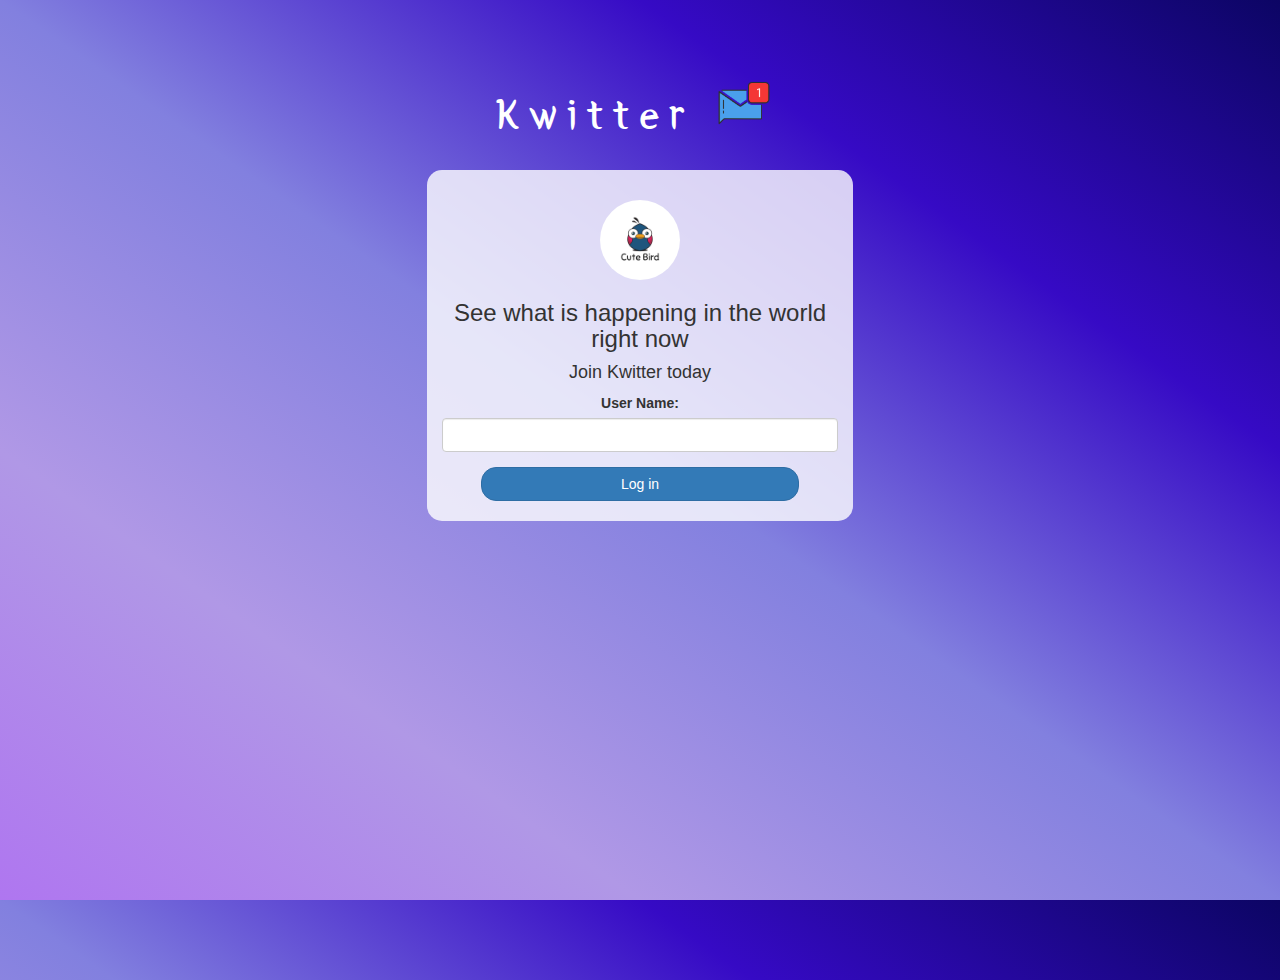
<file: index.html>
<!DOCTYPE html>
<html>
<head>
	<title>Kwitter</title>
<link href="https://fonts.googleapis.com/css?family=Yeon+Sung&display=swap" rel="stylesheet"><meta name="viewport" content="width=device-width, initial-scale=1">

<link rel="stylesheet" href="https://maxcdn.bootstrapcdn.com/bootstrap/3.4.0/css/bootstrap.min.css">
<script src="https://ajax.googleapis.com/ajax/libs/jquery/3.4.1/jquery.min.js"></script>
<script src="https://maxcdn.bootstrapcdn.com/bootstrap/3.4.0/js/bootstrap.min.js"></script>

<link rel="stylesheet" type="text/css" href="style.css">
<script src="kwitter.js"></script>
</head>
<body>
<center>
	<h1 class="header">	
		Kwitter	<sup>
	<img src="m2.png">
	</sup>
</h1>
	<div class="col-lg-4 col-md-6 col-sm-6 col-xs-11 login_div">
	<img src="logo.png" class="logo">
		<h3 >See what is happening in the world right now</h3>
		<h4 >Join Kwitter today</h4>
		<div class="form-group">
		  <label >User Name:</label>
          <input type="text" id="user_name" class="form-control" place-holfder="User Name">

		</div>
		<button id="login_button" class="btn btn-primary" onclick="addUser()">Log in</button>
		<br><br>
	</div>
</center>
</body>
</html>
</file>
<file: style.css>
html, body
{
  height: 100%;
  margin: 0;
}

body
{
background-image: linear-gradient(to right top, #af76f0, #b098e6, #8280df, #360ac5, #0c0564);
}

.header
{
	color: white;font-family: 'Yeon Sung';font-size: 45px;letter-spacing: 10px;margin-top: 80px;
}
.header img
{
	width: 80px;margin-left: -15px;
}

.login_div
{
	background: rgba(255,255,255,0.8);float: none;border-radius: 15px;
}

.logo
{
	width: 80px;margin-top: 30px;border-radius: 40px;
}

#login_button
{
	width: 80%;border-radius: 15px;
}

.room_name
{
	cursor: pointer;
	font-size: 20px;
}


#logout
{
	font-size: 20px; float: right;
}


#output
{
	padding: 10px; width:80%;background: rgba(255,255,255,0.8);border-radius: 15px;
}

.input_div_room_page
{
	width: 80%;
}

.input_div label
{
	color: white;font-size: 20px;
}


.input_div_message_page
{
	position: fixed;bottom: 0px;width: 100%;background-image: linear-gradient(to right top, #95e98a, #87e474, #88ee5f, #0db90d, #206405);
}
.input_div_message_page label
{
	color: rgba(41, 185, 48, 0.904);
}
.input_div_message_page #msg
{
	width: 80%;
}
.input_div_message_page button
{
	margin-top: 15px;
	width: 50%; 
}
.color_white
{
	color: white;
}

.user_tick
{
	width:50px;
}
.message_h4
{
	padding-left:5px;color:#2969cf;
}

#starter
{
stroke: rgb(84, 98, 230);
font-style: roboto;
}
</file>
